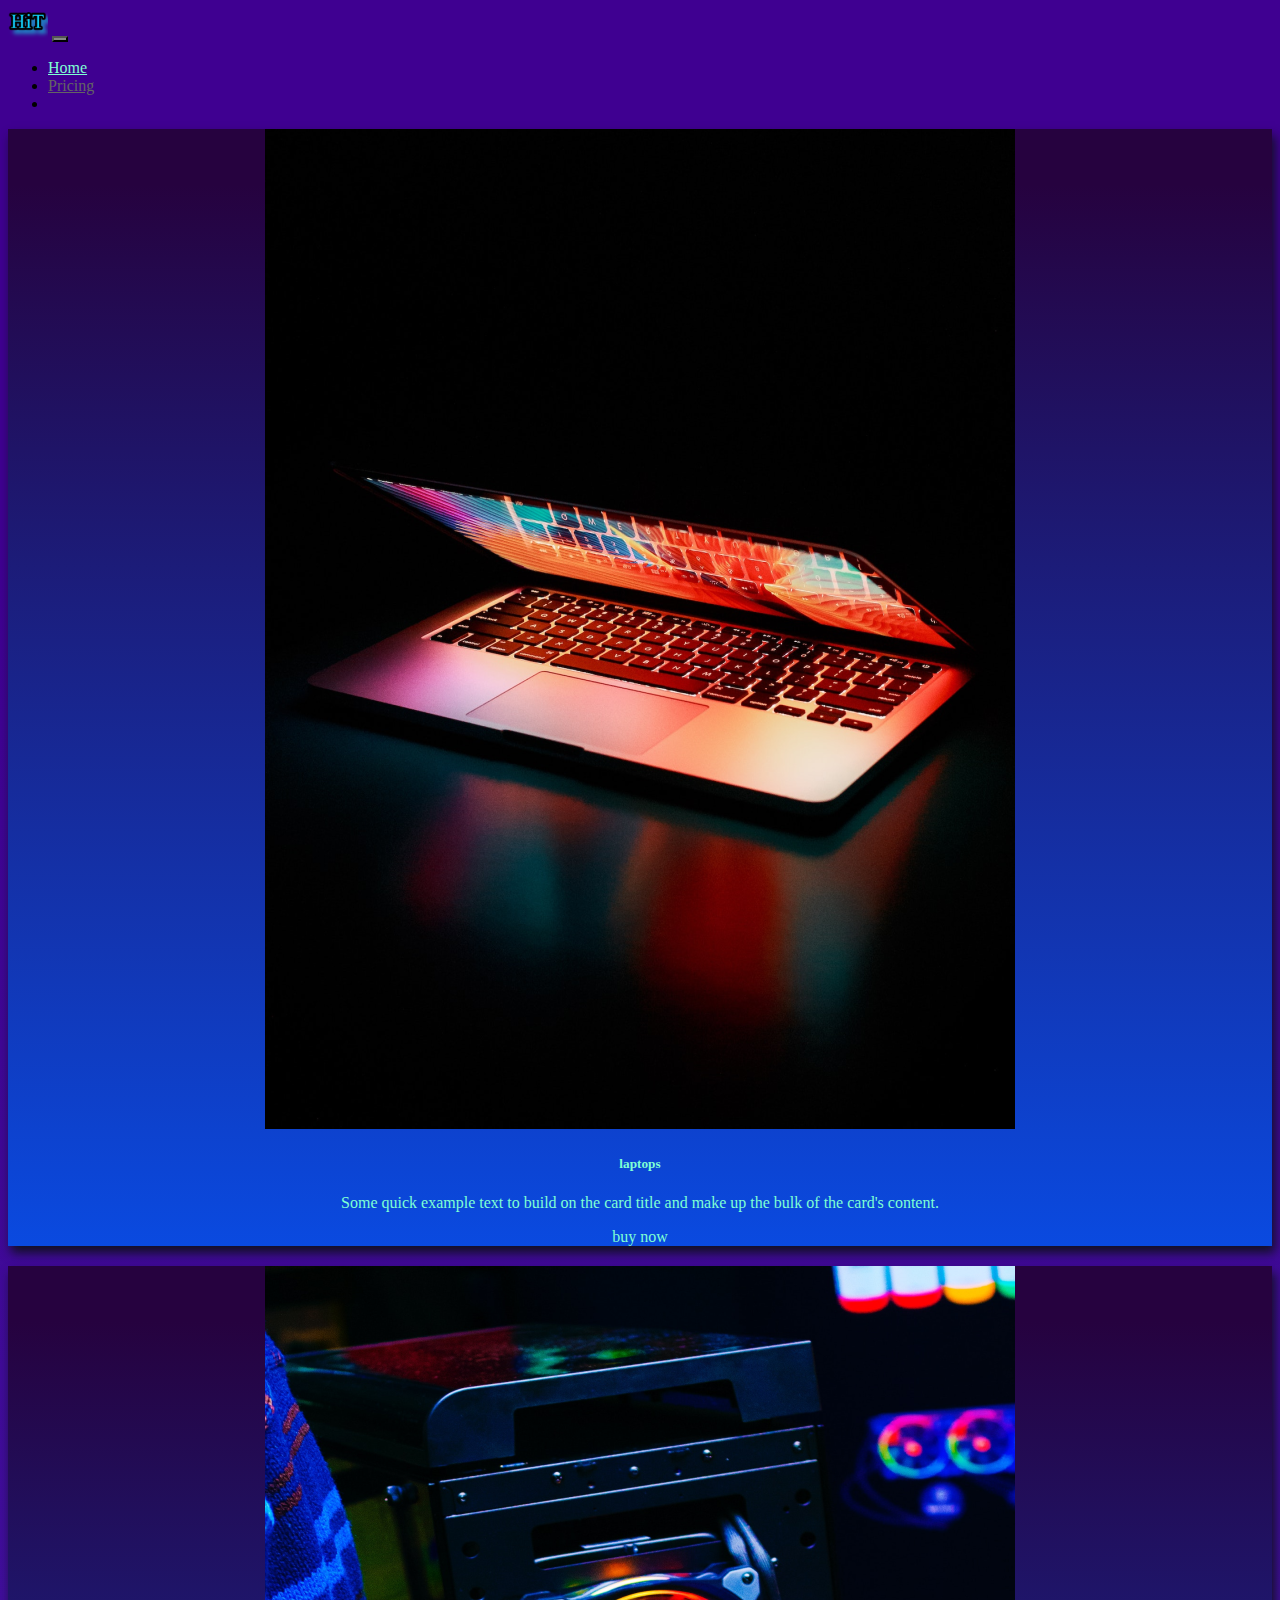
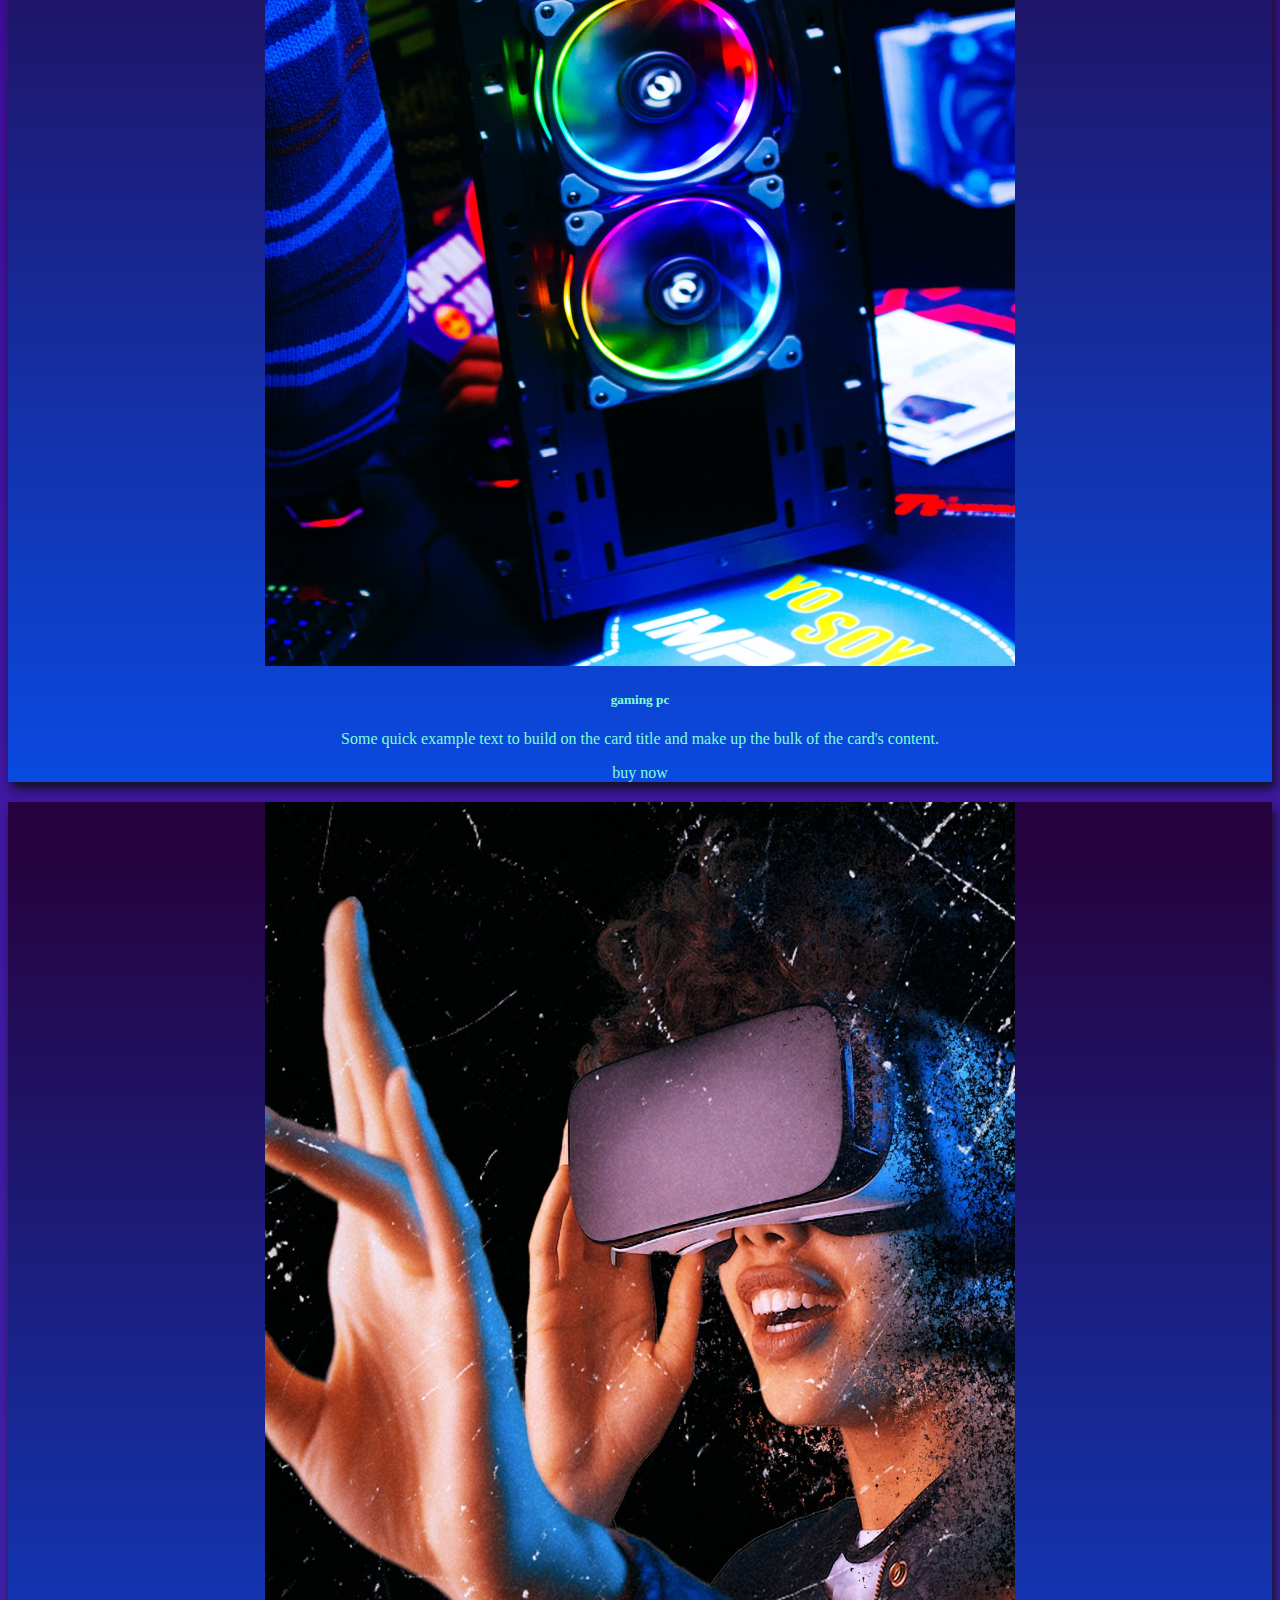
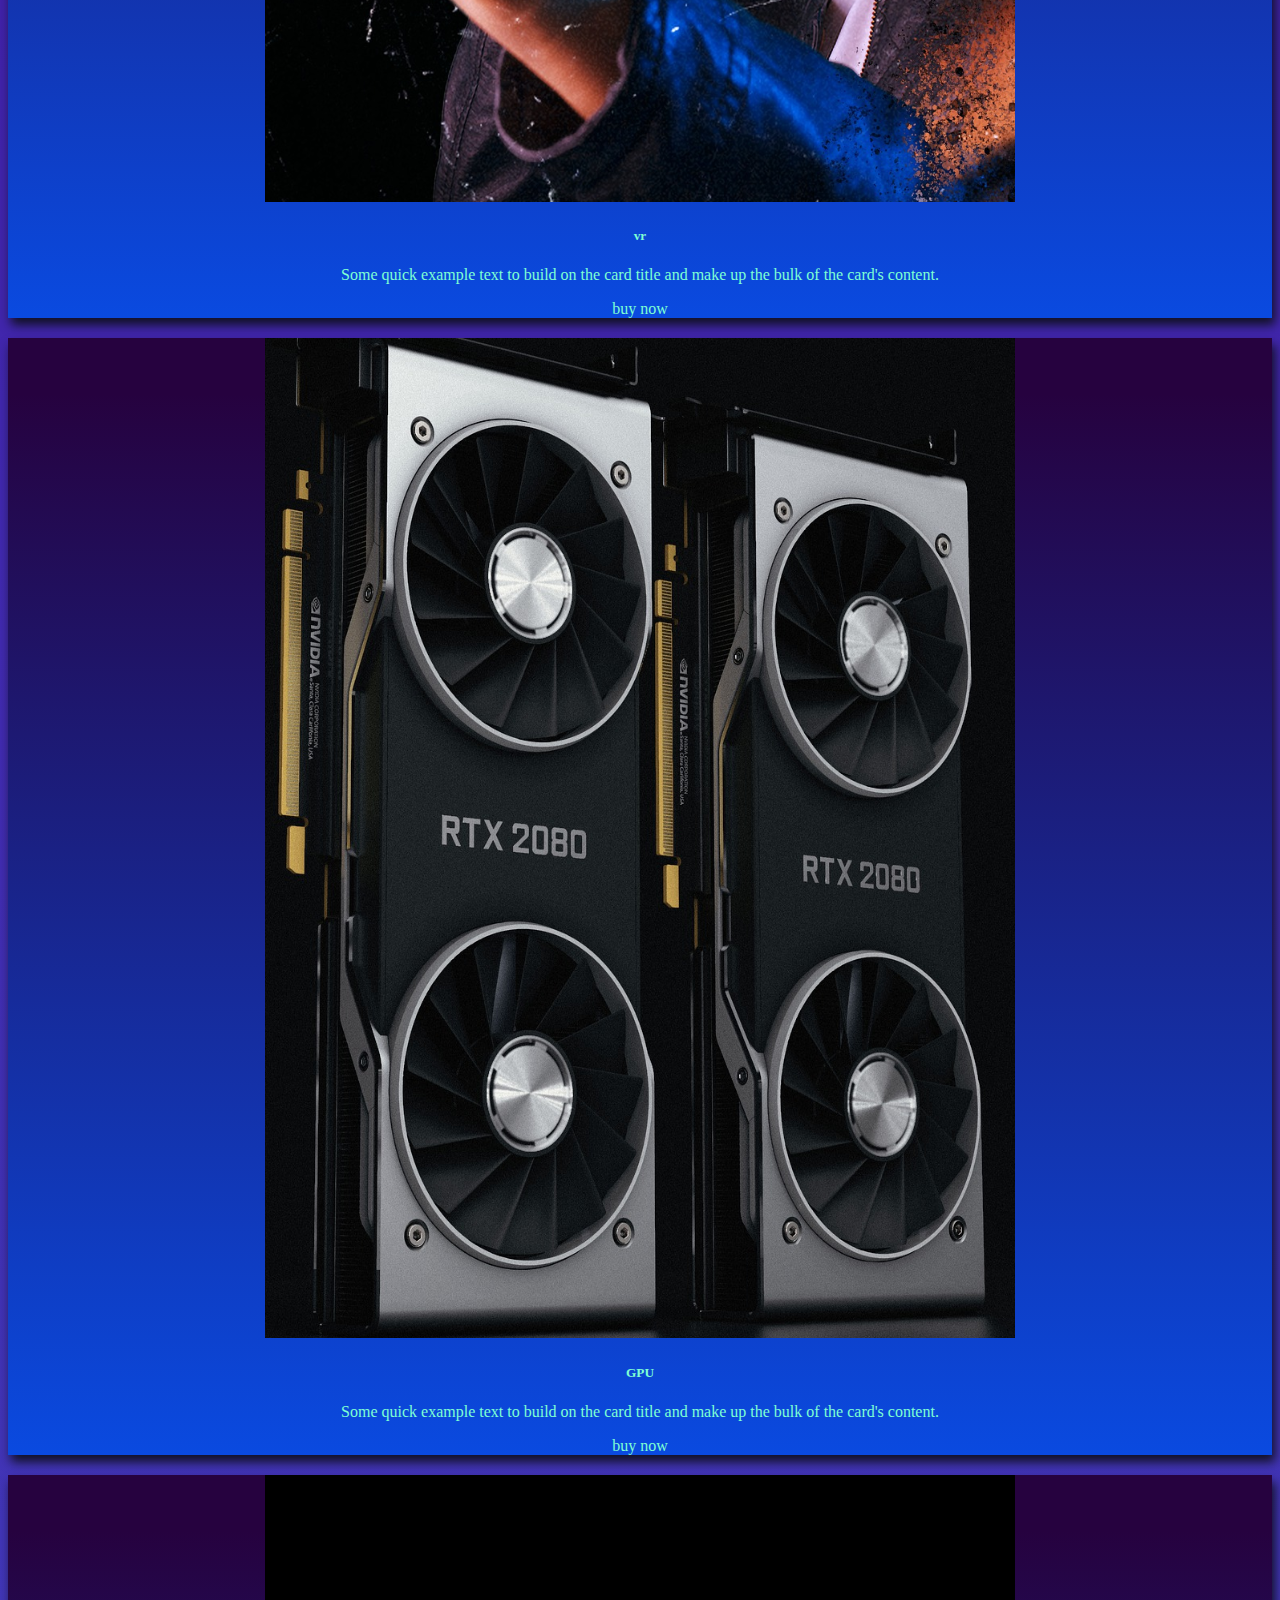
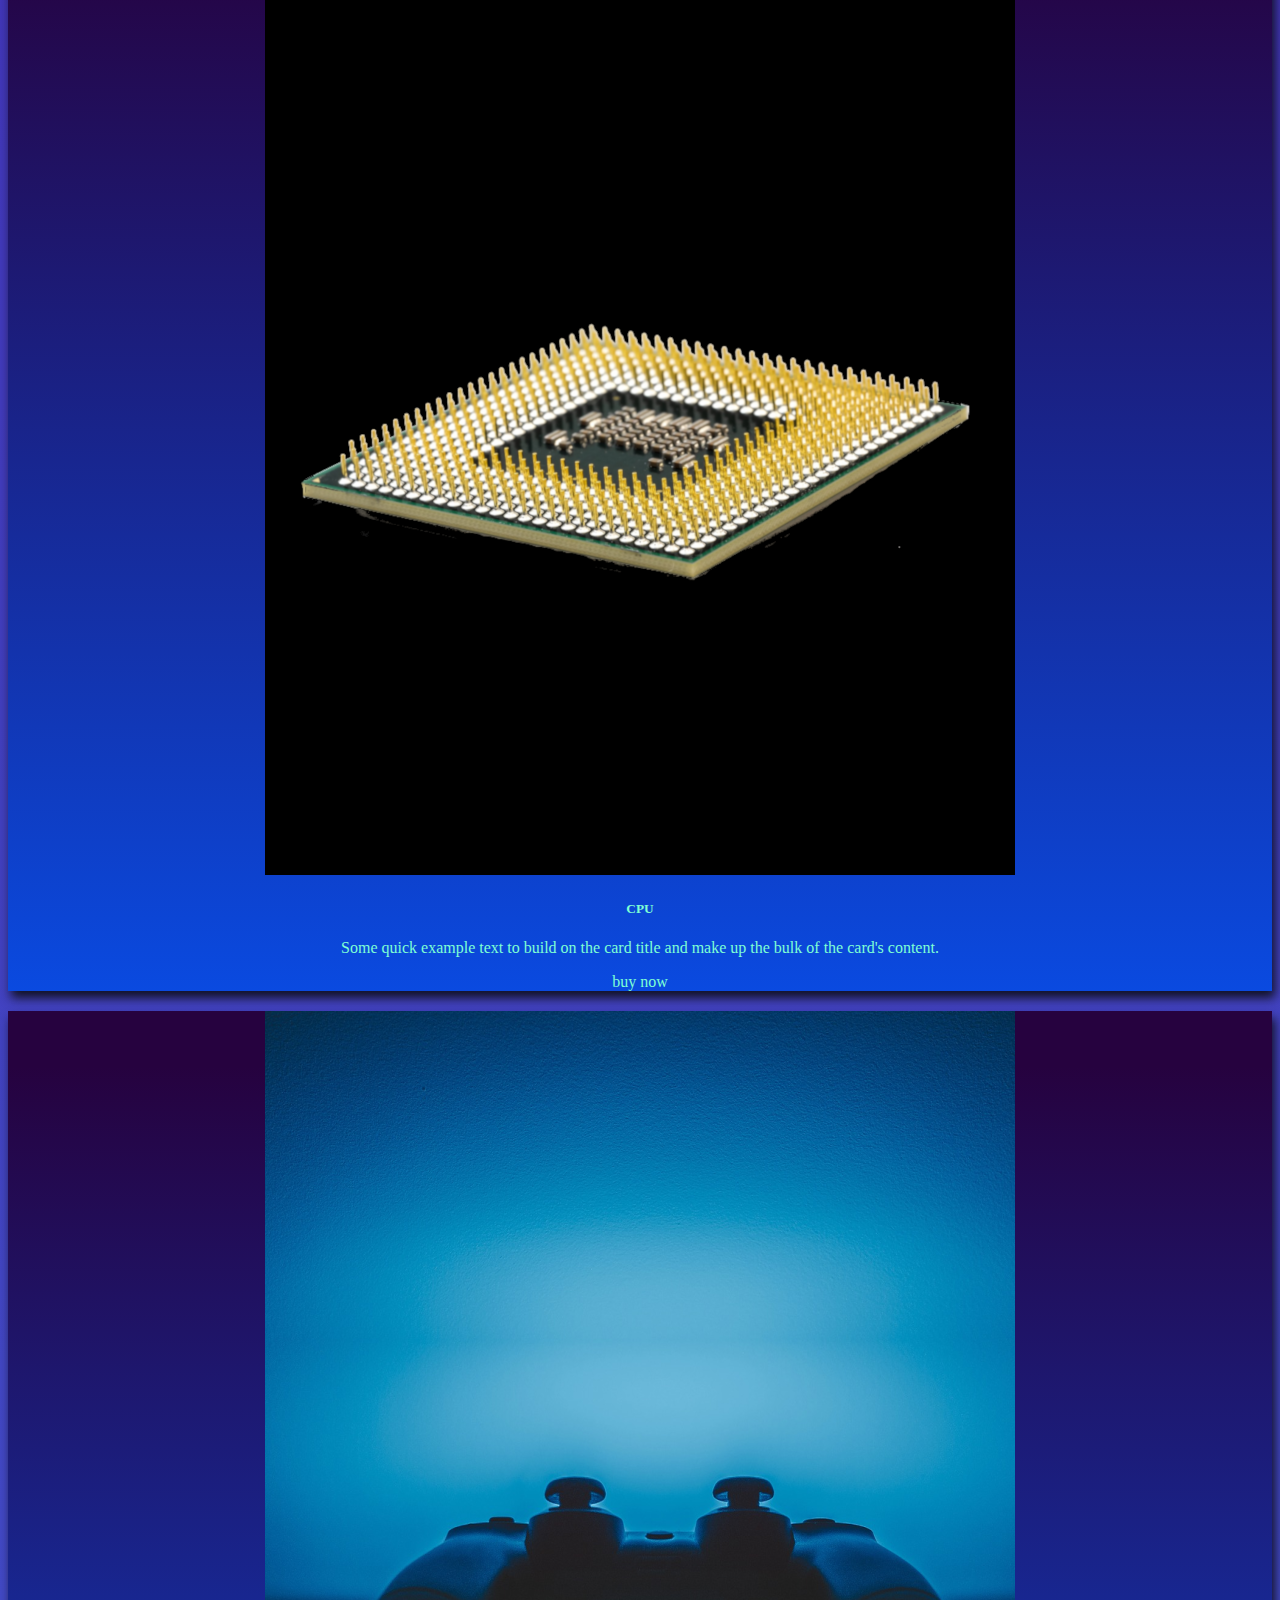
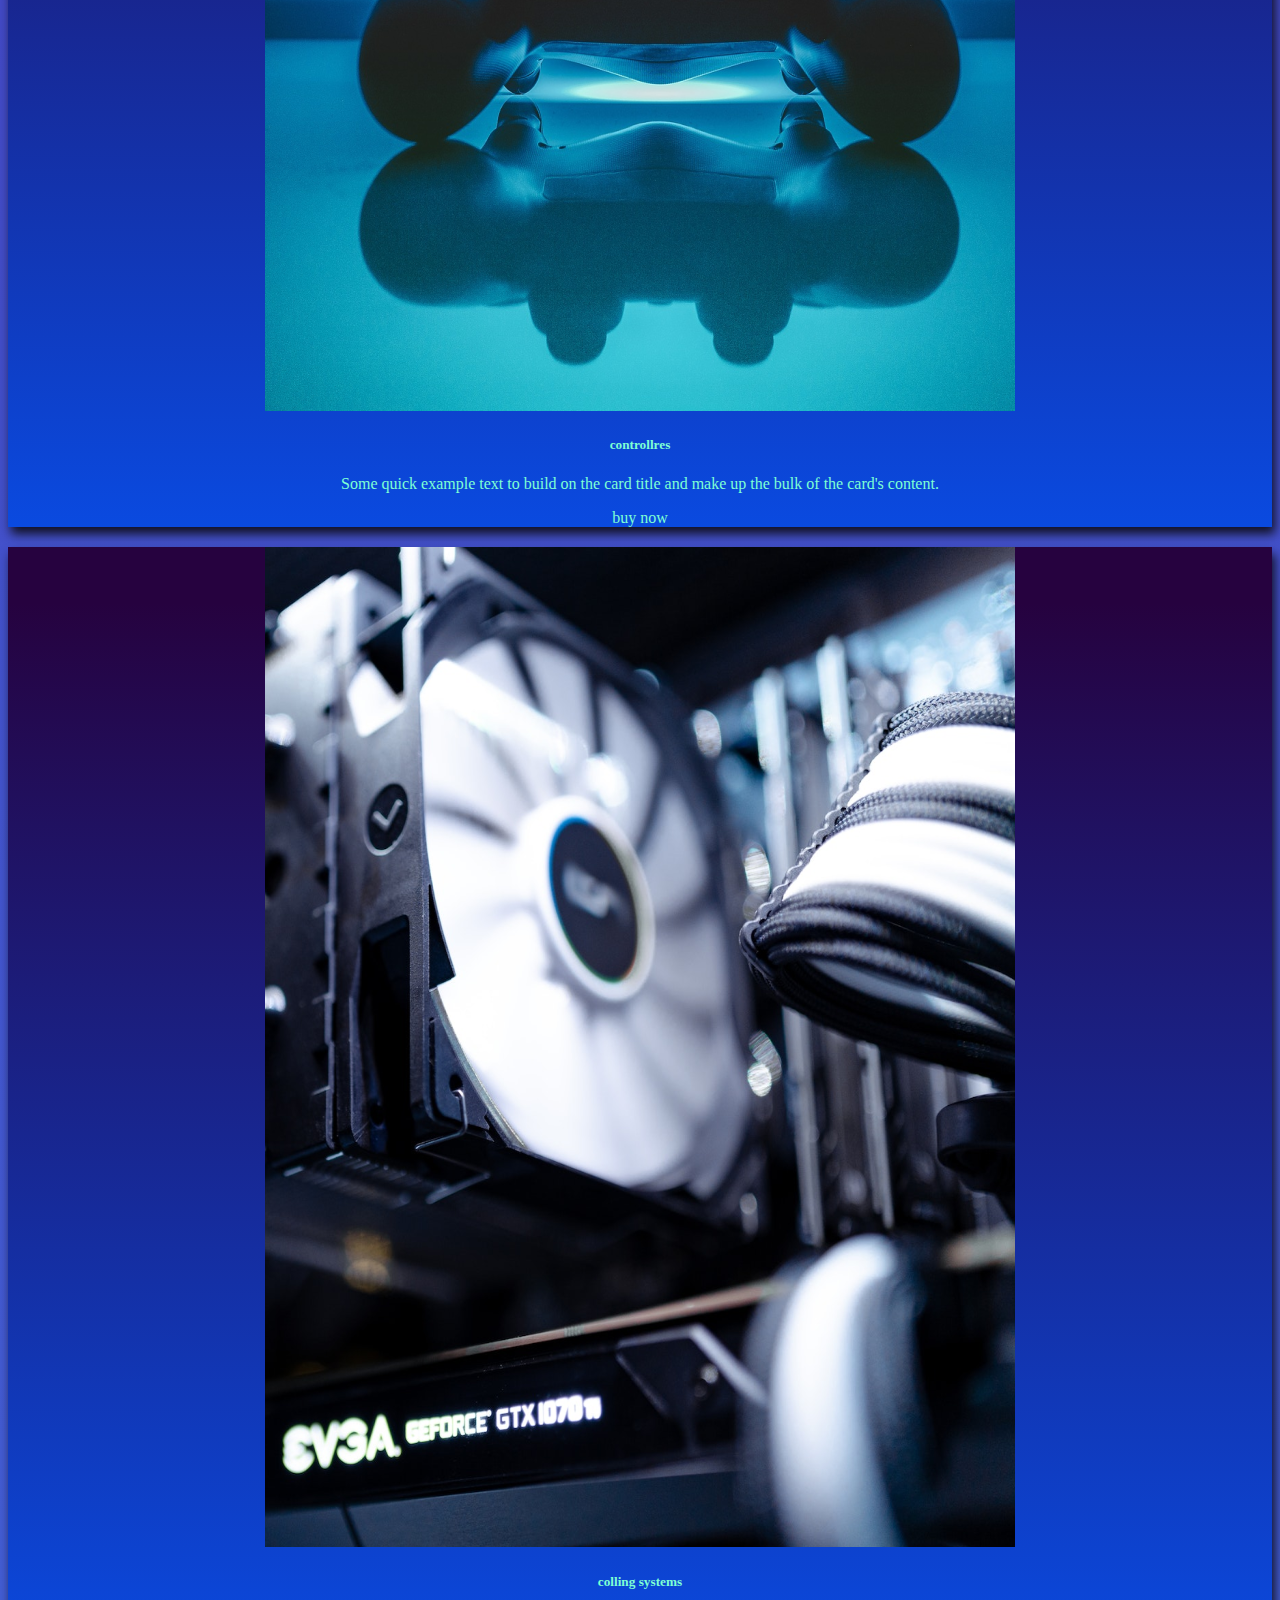
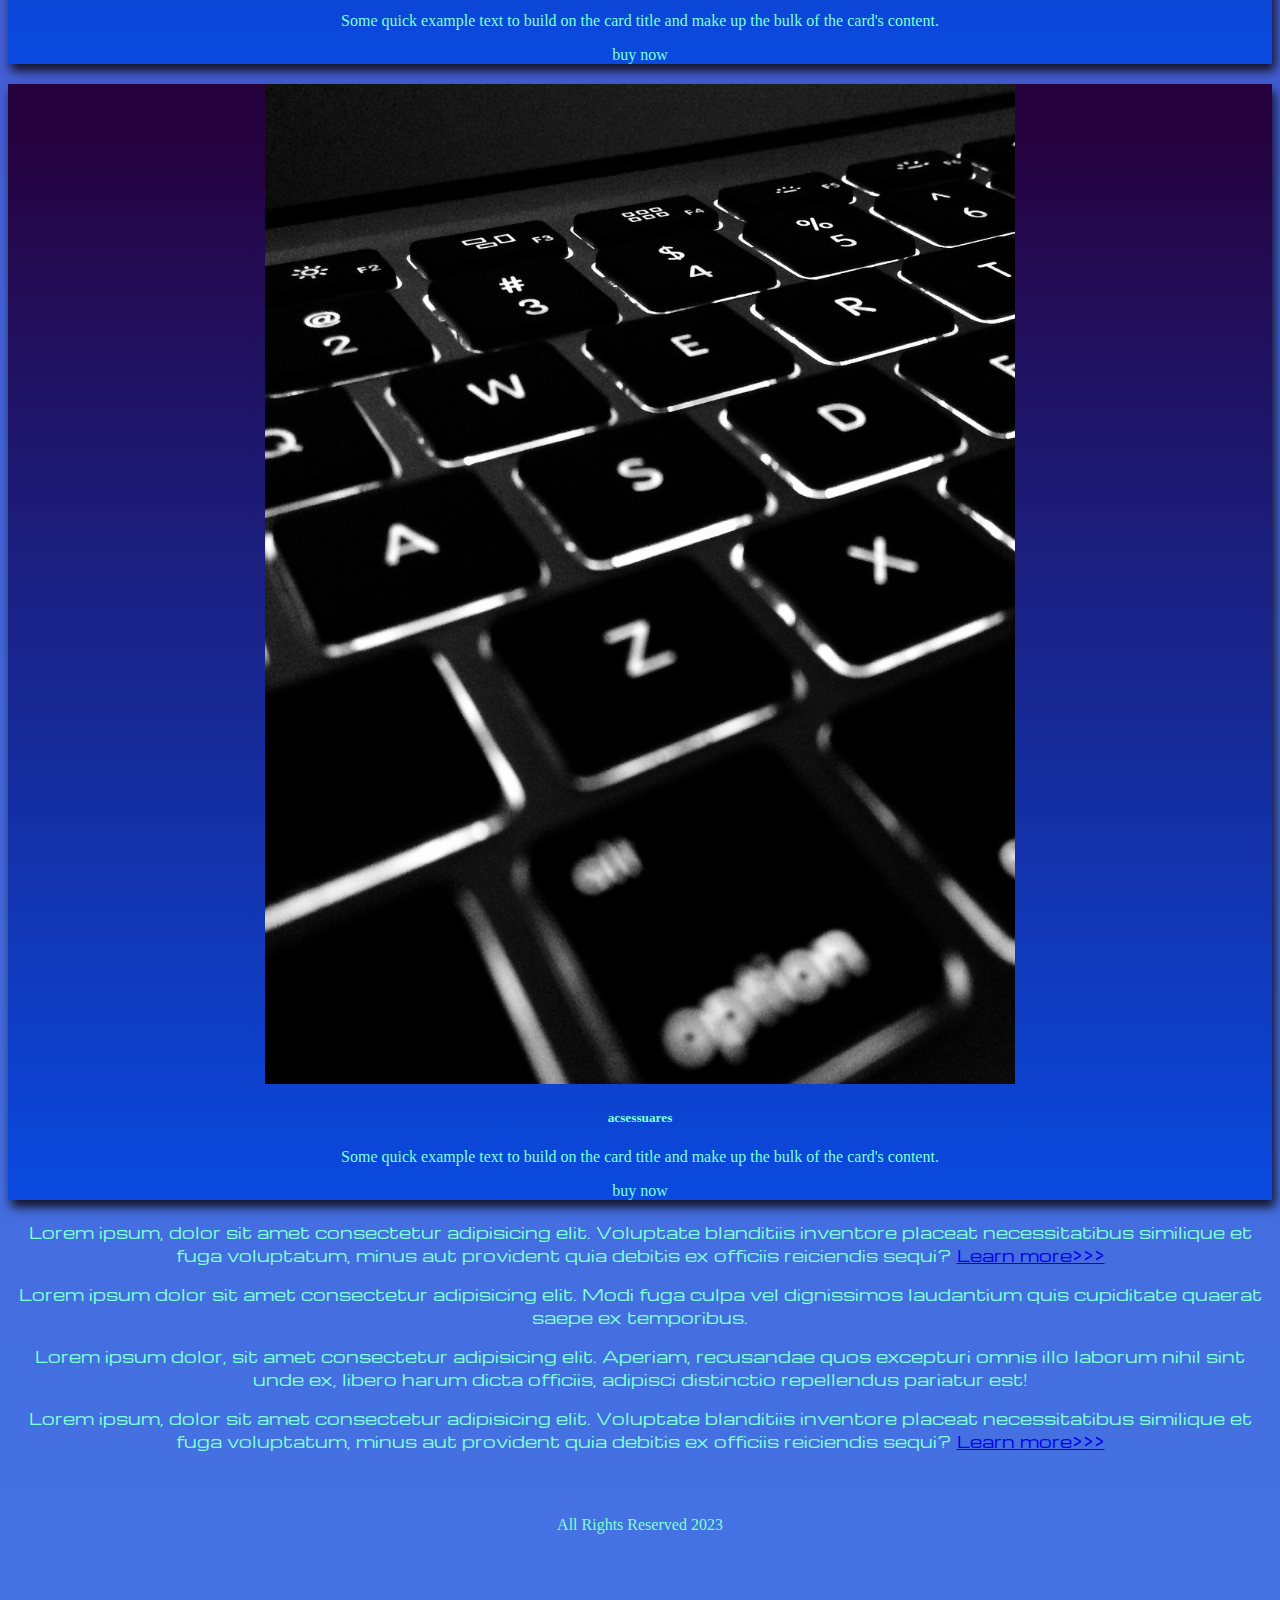
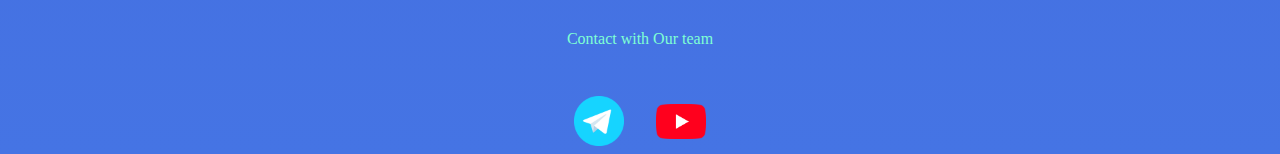
<file: picing.html>
<!DOCTYPE html>
<html lang="en">

<head>
  <meta charset="UTF-8">
  <meta http-equiv="X-UA-Compatible" content="IE=edge">
  <meta name="viewport" content="width=device-width, initial-scale=1.0">
  <link href="https://cdn.jsdelivr.net/npm/bootstrap@5.3.0-alpha1/dist/css/bootstrap.min.css" rel="stylesheet"
    integrity="sha384-GLhlTQ8iRABdZLl6O3oVMWSktQOp6b7In1Zl3/Jr59b6EGGoI1aFkw7cmDA6j6gD" crossorigin="anonymous">
  <link rel="stylesheet" href="source/styles/my.css">

  <link rel="apple-touch-icon" sizes="180x180" href="/source/files/berbs//apple-touch-icon.png">
  <link rel="icon" type="image/png" sizes="32x32" href="source/files/berbs/favicon-32x32.png">
  <link rel="icon" type="image/png" sizes="16x16" href="source/files/berbs//favicon-16x16.png">
  <link rel="manifest" href="source/files/berbs/site.webmanifest">

  <title>Document</title>
</head>

<body>
  <header>
    <nav class="navbar navbar-expand-lg bg-dark">
      <div class="container-fluid">
        <a class="navbar-brand" href="/"><img src="source/images/logo.png" alt=""></a>
        <button class="navbar-toggler" type="button" data-bs-toggle="collapse" data-bs-target="#navbarNav"
          aria-controls="navbarNav" aria-expanded="false" aria-label="Toggle navigation">
          <span class="navbar-toggler-icon"></span>
        </button>
        <div class="collapse navbar-collapse" id="navbarNav">
          <ul class="navbar-nav">
            <li class="nav-item">
              <a class="nav-link" aria-current="page" href="/">Home</a>
            </li>
            <li class="nav-item">
              <a class="nav-link active" href="picing.html">Pricing</a>
              <li class="nav-item">
              
                
              
            </li>
          </ul>
        </div>
      </div>
    </nav>
  </header>

  <section>
    <div class="container-fluid mt-4">
      <div class="row">
        <div class="col-lg-1">
        </div>

        <div class="col-lg-8 col-md-12">
          <div class="row">
            <div class="col-lg-4 col-md-6 mt-4">
              <div class="card">
                <a href="">
                  <img src="source/images/laptop.png" class="card-img-top" alt="...">
                  
                </a><div class="card-body">
                  <h5 class="card-title"><a href="">laptops</a></h5>
                  <p class="card-text"><a href="">
                    Some quick example text to build on the card title and make up the bulk of the
                      card's
                      content.
                  </a></p>
                  <div class="cart"><a href="#" class="btn btn-primary">buy now</a></div>
                </div>
              </div>
            </div>
            <div class="col-lg-4 col-md-6 mt-4">
              <div class="card" style=>
                <img src="source/images/gaming pc.png" class="card-img-top" alt="...">
                <div class="card-body">
                  <h5 class="card-title">gaming pc</h5>
                  <p class="card-text">Some quick example text to build on the card title and make up the bulk of the
                    card's
                    content.</p>
                  <a href="#" class="btn btn-primary">buy now</a>
                </div>
              </div>
            </div>
            <div class="col-lg-4 col-md-6 mt-4">
              <div class="card" style=>
                <img src="source/images/vr.png" class="card-img-top" alt="...">
                <div class="card-body">
                  <h5 class="card-title">vr</h5>
                  <p class="card-text">Some quick example text to build on the card title and make up the bulk of the
                    card's
                    content.</p>
                  <a href="#" class="btn btn-primary">buy now</a>
                </div>
              </div>
            </div>
            <div class="col-lg-4 col-md-6 mt-4">
              <div class="card">
                <img src="source/images/gpu.png" class="card-img-top" alt="...">
                <div class="card-body">
                  <h5 class="card-title">GPU</h5>
                  <p class="card-text">Some quick example text to build on the card title and make up the bulk of the
                    card's
                    content.</p>
                  <a href="#" class="btn btn-primary">buy now</a>
                </div>
              </div>
            </div>
            <div class="col-lg-4 col-md-6 mt-4">
              <div class="card" style=>
                <img src="source/images/cpu.png" class="card-img-top" alt="...">
                <div class="card-body">
                  <h5 class="card-title">CPU</h5>
                  <p class="card-text">Some quick example text to build on the card title and make up the bulk of the
                    card's
                    content.</p>
                  <a href="#" class="btn btn-primary">buy now</a>
                </div>
              </div>
            </div>
            <div class="col-lg-4 col-md-6 mt-4">
              <div class="card" style=>
                <img src="source/images/controller.png" class="card-img-top" alt="...">
                <div class="card-body">
                  <h5 class="card-title">controllres</h5>
                  <p class="card-text">Some quick example text to build on the card title and make up the bulk of the
                    card's
                    content.</p>
                  <a href="#" class="btn btn-primary">buy now</a>
                </div>
              </div>
            </div>
            <div class="col-lg-4 col-md-6 mt-4">
              <div class="card" style=>
                <img src="source/images/other.png" class="card-img-top" alt="...">
                <div class="card-body">
                  <h5 class="card-title">colling systems</h5>
                  <p class="card-text">Some quick example text to build on the card title and make up the bulk of the
                    card's
                    content.</p>
                  <a href="#" class="btn btn-primary">buy now</a>
                </div>
              </div>
            </div>
            <div class="col-lg-4 col-md-6 mt-4">
              <div class="card" style=>
                <img src="source/images/acc.png" class="card-img-top" alt="...">
                <div class="card-body">
                  <h5 class="card-title">acsessuares</h5>
                  <p class="card-text">Some quick example text to build on the card title and make up the bulk of the
                    card's
                    content.</p>
                  <a href="#" class="btn btn-primary">buy now</a>
                </div>
              </div>
            </div>

          
          </div>
        </div>

        <div class="col-lg-3 col-md-12">
          <div class="row px-2">
            <div class="col-lg-12 sidebar my-4">
              <p>Lorem ipsum, dolor sit amet consectetur adipisicing elit. Voluptate blanditiis inventore placeat necessitatibus similique et fuga voluptatum, minus aut provident quia debitis ex officiis reiciendis sequi? <a href="#">Learn more>>></a></p>
            </div>
            <div class="col-lg-12 sidebar my-4">
              <p>Lorem ipsum dolor sit amet consectetur adipisicing elit. Modi fuga culpa vel dignissimos laudantium quis cupiditate quaerat saepe ex temporibus.</div>
            <div class="col-lg-12 sidebar my-4">
              <p>Lorem ipsum dolor, sit amet consectetur adipisicing elit. Aperiam, recusandae quos excepturi omnis illo laborum nihil sint unde ex, libero harum dicta officiis, adipisci distinctio repellendus pariatur est!</div>
            <div class="col-lg-12 sidebar my-4">
              <p>Lorem ipsum, dolor sit amet consectetur adipisicing elit. Voluptate blanditiis inventore placeat necessitatibus similique et fuga voluptatum, minus aut provident quia debitis ex officiis reiciendis sequi? <a href="#">Learn more>>></a></p>
            </div>
          </div>
        </div>

      </div>


    </div>
  </section>

  <footer>
    <div class="container-fluid">
      <div class="row">
        <div class="col-lg-4 col-md-12 foottext text-center">
          <p>All Rights Reserved 2023</p>
        </div>
        <div class="col-lg-4 col-md-12 foottext text-center">
          <p><a href="#">Contact with Our team</a></p>
        </div>
        <div class="col-lg-4 col-md-12 footimg">
          <img style="width: 50px; margin-inline: 1em;" src="source/images/tg.png" alt="">
          <img style="width: 50px; margin-inline: 1em;"  src="source/images/yt.png" alt="">

        </div>
      </div>
    </div>

  </footer>

  <script src="https://cdn.jsdelivr.net/npm/bootstrap@5.3.0-alpha1/dist/js/bootstrap.bundle.min.js"
    integrity="sha384-w76AqPfDkMBDXo30jS1Sgez6pr3x5MlQ1ZAGC+nuZB+EYdgRZgiwxhTBTkF7CXvN"
    crossorigin="anonymous"></script>
</body>

</html>
</file>
<file: source/styles/my.css>
@import url(https://fonts.googleapis.com/css?family=Michroma&display=swap);

body {
    background: linear-gradient(0deg, #4574E4 0%, #3f0091 95%);
    
}

p {
    color: aquamarine;
}

.nav-link {
    color: aquamarine;
}

.navbar-nav .nav-link.active {
    color:rgb(100, 100, 100);
}

.navbar-brand img {
    width: 40px;
}
.navbar-toggler {
    background-color:rgb(136, 136, 136) ;
}

.sidebar {
    color: aquamarine;
    font-family: Michroma, serif;
}
    
.card {
    background: linear-gradient(0deg, #0a4ae0 0%, #26023f 95%);
    box-shadow: 3px 7px 10px 0px #111123;
    color: aquamarine;
    margin-bottom: 20px;
}

.row {
    text-align: center;
}


.card a {
    text-decoration: none;
    color: aquamarine;
}

.slidetext {
    color: aquamarine;
    margin: auto auto;
}

.call {
    animation: myAnim 3s ease 0s infinite normal forwards;    
}

@keyframes myAnim {
	0%,
	100% {
		transform: translateX(0%);
		transform-origin: 50% 50%;
	}

	15% {
		transform: translateX(-30px) rotate(-6deg);
	}

	30% {
		transform: translateX(15px) rotate(6deg);
	}

	45% {
		transform: translateX(-15px) rotate(-3.6deg);
	}

	60% {
		transform: translateX(9px) rotate(2.4deg);
	}

	75% {
		transform: translateX(-6px) rotate(-1.2deg);
	}
}

@media (max-width: 755px) {
    .carousel-indicators {
        display: none;
    }
}

.foottext {
    padding: 2em;
    color: aquamarine;
    
}

footer a {
    text-decoration: none;
    color: aquamarine;
}

.footimg {
    display: flex;
    justify-content: center;
    align-items: center;
}
</file>
